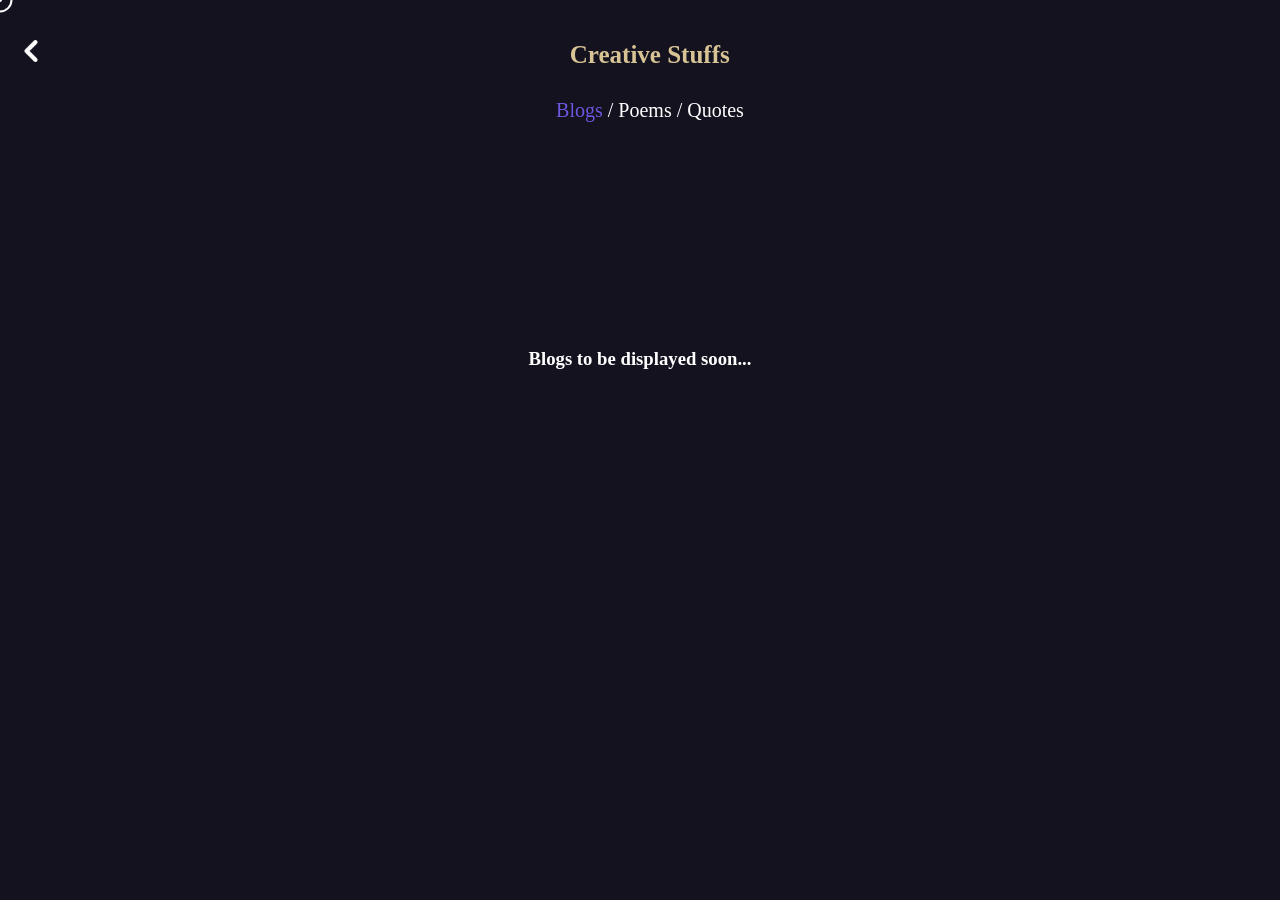
<file: creative.html>
<!DOCTYPE html>
<html lang="en">

<head>
    <meta charset="UTF-8">
    <meta name="viewport" content="width=device-width, initial-scale=1.0">
    <title>Creative Stuffs | Adarsh Gupta</title>
    <link rel="shortcut icon" href="./assets/images/favicon.png">
    <link rel="stylesheet" href="/dist/kursor.css">
</head>
<link rel="stylesheet" href="./assets/pages/crstyle.css">

<body>
    <div class="creative-container">

        <nav>
            <a href="/index.html"><img src="./assets/images/previous.png" alt=""></a>
            <h1>Creative Stuffs</h1>
            <p>hi</p>
        </nav>

        <div class="bottom-nav">
            <p class="blogs" onclick="blogClick()">Blogs</p>
            <p class="slash">/</p>
            <p class="poems" onclick="poemClick()">Poems</p>
            <p class="slash">/</p>
            <p class="quotes" onclick="quoteClick()">Quotes</p>
        </div>

        <div class="content">

            <div class="blogsContent">
                <!-- <div class='sk-ww-medium-publication-feed' data-embed-id='25389897'>
                </div> -->
                <h3>Blogs to be displayed soon...</h3>
            </div>

            <div class="poemsContent hidden">
                <!-- poems soon to displayed -->


                <!-- hows -->
                <div class="poem1 m-none"></div>
                <div class="poem1 m-none"></div>
                <div class="poem1 m-none"></div>
                <div class="poem1">
                    <div class="poem-title">
                        <h2>How's</h2>
                    </div>
                    <p>How every matter has its antimatter <br>
                        How sky appears blue coz light scatter</p>

                    <p>
                        How every positive has negative <br>
                        How under different frame of reference time is relative
                    </p>

                    <p>
                        And <br>
                        For every right there's wrong <br>
                        For every cause there's reason along
                    </p>

                    <p>
                        For every birth there's death <br>
                        And for love there's hate
                    </p>

                    <p>
                        For every happiness there's sadness
                        And for brightness there's sadness
                    </p>

                    <p>
                        How everything has its opposite
                        How complex this universe is yet so composite
                    </p>
                    <p class="author">~ Adarsh Gupta</p>

                </div>

                <div class="poem1 m-none"></div>
                <div class="poem1 m-none"></div>
                <div class="poem1 m-none"></div>
                <div class="poem1 m-none"></div>


                <!-- life -->
                <div class="poem1">
                    <div class="poem-title">
                        <h2>Life</h2>
                    </div>
                    <p>
                        Live your life <br>
                        Who knows how long you'd survive
                    </p>

                    <p>
                        Get outta your mobile phone <br>
                        Step out and dont be lone
                    </p>

                    <p>
                        You could find joy in smallest thing <br>
                        Can dream to fly even if you dont have wings
                    </p>

                    <p>
                        Step out an do explore <br>
                        Try new things more and more
                    </p>

                    <p>
                        Collect memories and keep'em storing <br>
                        Else life could seem to you boring
                    </p>

                    <p>
                        One day you'll leave this world behind <br>
                        There's meaning in life you need to find.
                    </p>



                    <p class="author">~ Adarsh Gupta</p>

                </div>

                <!-- deeds -->
                <div class="poem1">
                    <div class="poem-title">
                        <h2>Deeds</h2>
                    </div>
                    <p>You know my area  <br>
                        You know my deeds <br>
                        Its was where i was bowed as seed <br>
                        Peoples struggling to fulfil there needs <br>
                        Sweat and Eat and a family to feed</p>

                    <p>
                        Some get themselves down by smokes and weeds <br>
                        Knowingly unknowing to what consequences it leads
                    </p>

                    <p>
                        Days and nights here passes by <br>
                        Some push there limits where some enjoy
                    </p>

                    <p>
                        This is life... Mere bhai <br>
                        Live to the fullest dont be shy
                    </p>

                    <p class="author">~ Adarsh Gupta</p>

                </div>

                <div class="poem1 m-none"></div>
                <div class="poem1 m-none"></div>
                <div class="poem1 m-none"></div>

                <!-- soldier -->
                <div class="poem1">
                    <div class="poem-title">
                        <h2>Soldier</h2>
                    </div>
                    <p>
                        For the people and for country <br>
                        They fight near our country's boundry
                    </p>

                    <p>
                        With guns in their hand <br>
                        Day and night thet stand
                    </p>

                    <p>
                        In the winters or in summers <br>
                        They protect us from terrorist commers
                    </p>

                    <p>
                        Six days or Seven night <br>
                        And are always ready to fight
                    </p>

                    <p>
                        They maintain our nation's peace <br>
                        For our motherland to death they kiss.
                    </p>

                    <p class="author">~ Adarsh Gupta</p>

                </div>

                <div class="poem1 m-none"></div>
                <div class="poem1 m-none"></div>
                <div class="poem1 m-none"></div>
                <div class="poem1 m-none"></div>
                <div class="poem1 m-none"></div>
                <div class="poem1 m-none"></div>


                <!-- tunnel -->
                <div class="poem1">
                    <div class="poem-title">
                        <h2>The tunnel</h2>
                    </div>
                    <p>
                        I went inside a tunnel filled with dark <br>
                        Hoping i would see light at the end
                    </p>

                    <p>
                        The journey was long i was searching for a spark <br>
                        Searching for a friend who could comprehend
                    </p>

                    <p>
                        In the midst of tunnel, dark all the way <br>
                        Tired of the hope i couldn't hold my pray
                    </p>

                    <p>
                        I realised soon i have to mould <br>
                        I knew , it could make me cold
                    </p>

                    <p>
                        I decided to blend , blend with the dark <br>
                        The tunnel was about to end and so was my arc
                    </p>

                    <p>
                        The light stinged , it stinged my eyes <br>
                        Its wasn't about me its 'bout journey i emphasize
                    </p>

                    <p>
                        Now it doesn't matter if i'm at the terminal <br>
                        Coz now i'm the part of tunnel
                    </p>

                    <p class="author">~ Adarsh Gupta</p>

                </div>

                <div class="poem1 m-none"></div>
                <div class="poem1 m-none"></div>
                <div class="poem1 m-none"></div>
                <div class="poem1 m-none"></div>
                <div class="poem1 m-none"></div>



            </div>

            <div class="quotesContent hidden">
                <h3>Quotes to be displayed soon...</h3>
            </div>

        </div>


    </div>

    <script src="./assets/pages/crscript.js"></script>
    <script src='https://widgets.sociablekit.com/medium-publication-feed/widget.js' async defer>
    </script>
    <script src="/dist/kursor.js"></script>
    <script>
        new kursor({
            type: 1,
            removeDefaultCursor: true,
            color: '#fff'
        })
    </script>
</body>

</html>
</file>
<file: dist/kursor.css>
/*!
  * Kursor v0.1.5
  * Forged by Luis Daniel Rovira
  * Released under the MIT License.
  */
  .notCursor {
    cursor: none;
  }
  .notCursor * {
    cursor: none;
  }
  #kursorWrapper {
    position: fixed;
    z-index: 99;
    overflow: hidden;
    pointer-events: none;
    top: 0;
    left: 0;
    width: 100%;
    height: 100%;
    overflow: hidden;
  }
  div[class*='kursor'] {
    position: fixed;
    pointer-events: none;
    transform: translate(-50%, -50%);
    z-index: 10000;
  }
  div[class*='kursor'].kursor--hidden {
    opacity: 0;
    width: 0px;
    height: 0px;
  }
  div[class*='kursor'].kursor--1 {
    left: 0px;
    top: 0px;
    width: 25px;
    height: 25px;
    border-radius: 50%;
    border: 2px solid rgba(var(--k-color), 1);
    transition: all 0.2s ease, top 0.18s ease-out, left 0.18s ease-out;
  }
  div[class*='kursor'].kursor--1 + .kursorChild {
    display: block;
    width: 4px;
    height: 4px;
    background: rgba(var(--k-color), 1);
    border-radius: 50%;
    transition: all 0.2s ease, top 0s ease-out, left 0s ease-out;
  }
  div[class*='kursor'].kursor--1.--hover {
    width: 40px;
    height: 40px;
    border: 2px solid rgba(var(--k-color), 0);
    background: rgba(var(--k-color), 0.1);
  }
  div[class*='kursor'].kursor--1.--hover + .kursorChild {
    background: rgba(var(--k-color), 0.3);
  }
  div[class*='kursor'].kursor--1.kursor--down {
    width: 20px;
    height: 20px;
  }
  div[class*='kursor'].kursor--1.kursor--down + .kursorChild:after {
    width: 40px !important;
    height: 40px !important;
    opacity: 0;
    border: 1px solid;
    border-radius: 50%;
    border-color: rgba(var(--k-color), 1);
    transition: all 0.4s ease;
  }
  div[class*='kursor'].kursor--2 {
    left: 0px;
    top: 0px;
    width: 20px;
    height: 20px;
    border-radius: 50%;
    background: rgba(var(--k-color), 1);
    transition: all 0.2s ease, top 0.1s ease-out, left 0.1s ease-out;
  }
  div[class*='kursor'].kursor--2 + .kursorChild {
    display: block;
    width: 4px;
    height: 4px;
    background: rgba(var(--k-color), 1);
    border-radius: 50%;
    transition: all 0.2s ease, top 0.2s ease-out, left 0.2s ease-out;
  }
  div[class*='kursor'].kursor--2.--hover {
    width: 40px;
    height: 40px;
    background: rgba(var(--k-color), 0.1);
  }
  div[class*='kursor'].kursor--2.--hover + .kursorChild {
    background: rgba(var(--k-color), 0.3);
  }
  div[class*='kursor'].kursor--2.kursor--down {
    width: 10px;
    height: 10px;
  }
  div[class*='kursor'].kursor--2.kursor--down + .kursorChild:after {
    width: 40px !important;
    height: 40px !important;
    opacity: 0;
    border: 1px solid;
    border-radius: 50%;
    border-color: rgba(var(--k-color), 1);
    transition: all 0.4s ease;
  }
  div[class*='kursor'].kursor--3 {
    left: 0px;
    top: 0px;
    width: 20px;
    height: 20px;
    border: 1px solid rgba(var(--k-color), 1);
    transition: all 0.2s ease, top 0.05s ease-out, left 0.05s ease-out;
  }
  div[class*='kursor'].kursor--3 + .kursorChild {
    display: block;
    width: 4px;
    height: 4px;
    background: rgba(var(--k-color), 1);
    transition: all 0.2s ease, top 0.2s ease-out, left 0.2s ease-out;
  }
  div[class*='kursor'].kursor--3.--hover {
    width: 40px;
    height: 40px;
    background: rgba(var(--k-color), 0.1);
    border: 1px solid rgba(var(--k-color), 0);
  }
  div[class*='kursor'].kursor--3.--hover + .kursorChild {
    background: rgba(var(--k-color), 0.3);
  }
  div[class*='kursor'].kursor--3.kursor--down {
    width: 5px;
    height: 5px;
    border: 1px solid rgba(var(--k-color), 0);
  }
  div[class*='kursor'].kursor--3.kursor--down + .kursorChild {
    width: 10px;
    height: 10px;
  }
  div[class*='kursor'].kursor--3.kursor--down + .kursorChild:after {
    width: 40px !important;
    height: 40px !important;
    opacity: 0;
    border: 1px solid;
    border-color: rgba(var(--k-color), 1);
    transition: all 0.4s ease;
  }
  div[class*='kursor'].kursor--4 {
    left: 0px;
    top: 0px;
    width: 50px;
    height: 50px;
    border: 1px solid rgba(var(--k-color), 0.3);
    border-radius: 50%;
    transition: all 0.2s ease, top 0.2s ease-out, left 0.2s ease-out;
  }
  div[class*='kursor'].kursor--4 + .kursorChild {
    display: block;
    width: 6px;
    height: 6px;
    background: rgba(var(--k-color), 1);
    border-radius: 50%;
    transition: all 0.2s ease, top 0.03s ease-out, left 0.03s ease-out;
  }
  div[class*='kursor'].kursor--4.--hover {
    width: 30px;
    height: 30px;
    background: rgba(var(--k-color), 0.1);
    border: 3px solid rgba(var(--k-color), 0);
  }
  div[class*='kursor'].kursor--4.--hover + .kursorChild {
    width: 25px;
    height: 25px;
    background: rgba(var(--k-color), 0.1);
  }
  div[class*='kursor'].kursor--4.kursor--down {
    width: 5px;
    height: 5px;
  }
  div[class*='kursor'].kursor--4.kursor--down + .kursorChild {
    width: 10px;
    height: 10px;
  }
  div[class*='kursor'].kursor--4.kursor--down + .kursorChild:after {
    width: 40px !important;
    height: 40px !important;
    opacity: 0;
    border-radius: 50%;
    border: 1px solid;
    border-color: rgba(var(--k-color), 1);
    transition: all 0.4s ease;
  }
  div[class*='kursor'].kursor--5 {
    left: 0px;
    top: 0px;
    width: 10px;
    height: 10px;
    border: 1px solid rgba(var(--k-color), 0.5);
    border-radius: 50%;
    transition: all 0.2s ease, top 0.2s ease-out, left 0.2s ease-out;
  }
  div[class*='kursor'].kursor--5.--hover {
    width: 26px;
    height: 26px;
    background: rgba(var(--k-color), 0.1);
    border: 3px solid rgba(var(--k-color), 0);
  }
  div[class*='kursor'].kursor--5.kursor--down {
    width: 15px;
    height: 15px;
  }
  div[class*='kursorChild'] {
    position: fixed;
    pointer-events: none;
    transform: translate(-50%, -50%);
    display: none;
    overflow: hidden;
  }
  div[class*='kursorChild'].kursorChild[class*='--hidden'] {
    opacity: 0;
    width: 0px;
    height: 0px;
  }
  div[class*='kursorChild'].kursorChild:after {
    content: '';
    pointer-events: none;
    width: 0px;
    height: 0px;
    position: absolute;
    left: 50%;
    top: 50%;
    opacity: 1;
    border: 0px solid rgba(var(--k-color), 0.5);
    transform: translate(-50%, -50%);
  }
  .kursor--absolute {
    position: absolute !important;
    z-index: 2000;
  }
  @media screen and (max-width: 768px) {
    .notCursor * {
      cursor: auto;
    }
    div[class*='kursor'] {
      display: none !important;
    }
    div[class*='kursorChild'] {
      display: none !important;
    }
  }
  @media screen and (max-width: 812px) and (max-height: 430px) and (orientation: landscape) {
    div[class*='kursor'] {
      display: none !important;
    }
    div[class*='kursorChild'] {
      display: none !important;
    }
    .notCursor * {
      cursor: auto;
    }
  }
</file>
<file: assets/pages/crstyle.css>
*{
    padding: 0;
    margin: 0;
    box-sizing: border-box;
}

::-webkit-scrollbar{
    width: 7px;
    }
    
    ::-webkit-scrollbar-thumb{
    background: #624bd3;
    border-radius: 10px;
    }

.creative-container{
    background-color: #14121F;
    color: white;
}

.creative-container h1{
    text-align: center;
}

nav{
    display: flex;
    justify-content: space-between;
    align-items: center;
    padding: 40px 10px 0 20px;
    color: #d8c395;
}

nav img{
    height: 25px;
    padding-bottom: 3px;
    cursor: pointer;
}

nav p{
    visibility: hidden;
}

nav h1{
    font-size: 25px;
}

.bottom-nav{
    display: flex;
    justify-content: center;
    align-items: center;
    margin-top: 30px;
    margin-left: 20px;
}

.bottom-nav p{
    font-size: 20px;
    cursor: pointer;
}


.content{
    height: auto;
}

.slash{
    margin: 0 5px;
}

.blogs{
    color: #6D57E0;
}

.bottom-nav p:hover{
    text-decoration: underline;
    /* color: rgb(230, 225, 225) !important; */
    /* text-decoration-color: #d8c395; */
}

/* initial display none to all content */

html{
    background-color: #14121F;
}

/* adjustments on initial render */

.sk-medium-publication-feed-container{
    background-color: #14121F;
}

.medium-publication-feed-root-container{
    display: none;
}

/* medium_publication_content{
    background-color: red !important;
} */

.mfp-close{
    color: white;
}

.content{
    padding: 30px;
}

.sk-read-more-btn button{
    display: none;
}

@media (max-width: 768px){

    nav img{
        align-items: center;
        padding-bottom: 0;
        height: 15px;
    }

    .m-none{
        display: none;
    }    

    .poemsContent{
        display: flex;
        flex-direction: column;
    }
}

.poemsContent{
    margin: 0px auto;
    columns: 4;
    column-gap: 20px;
}

.hidden{
    display: none;
}

.poem1{
    /* flex: 0 0 calc(25vw); */
    border: 2px solid #6D57E0;
    border-radius: 12px;
    padding: 15px;
    height: auto;
    width: auto;
    margin-bottom: 20px;
    break-inside: avoid;
}

.poem1 p{
    padding: 5px 0;
}

.author{
    text-align: right;
    color: #f7da9d;
}

.blogsContent , .quotesContent{
    height: 46vh;
    display: flex;
    justify-content: center;
    align-items: center;
}

.quotesContent{
    display: none;
}
</file>
